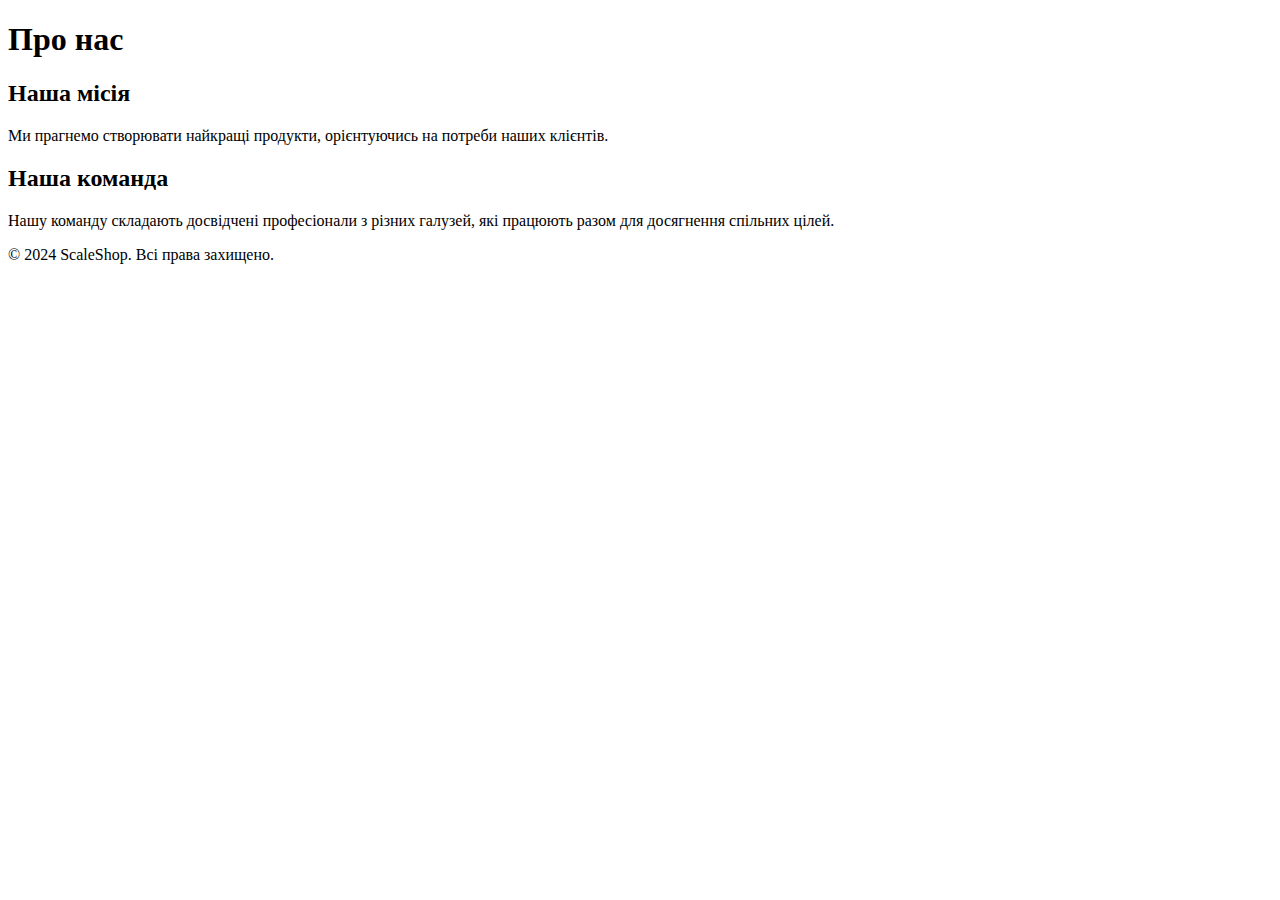
<file: product/about.html>
<!DOCTYPE html>
<html lang="uk">
<head>
    <meta charset="UTF-8">
    <meta name="viewport" content="width=device-width, initial-scale=1.0">
    <title>About Us</title>
    <link rel="stylesheet" href="product.css">
</head>
<body>
    <header>
        <h1>Про нас</h1>
    </header>

    <section class="about-section">
        <h2>Наша місія</h2>
        <p>Ми прагнемо створювати найкращі продукти, орієнтуючись на потреби наших клієнтів.</p>
    </section>

    <section class="team-section">
        <h2>Наша команда</h2>
        <p>Нашу команду складають досвідчені професіонали з різних галузей, які працюють разом для досягнення спільних цілей.</p>
    </section>

    <footer>
        <p>&copy; 2024 ScaleShop. Всі права захищено.</p>
    </footer>
</body>
</html>
</file>
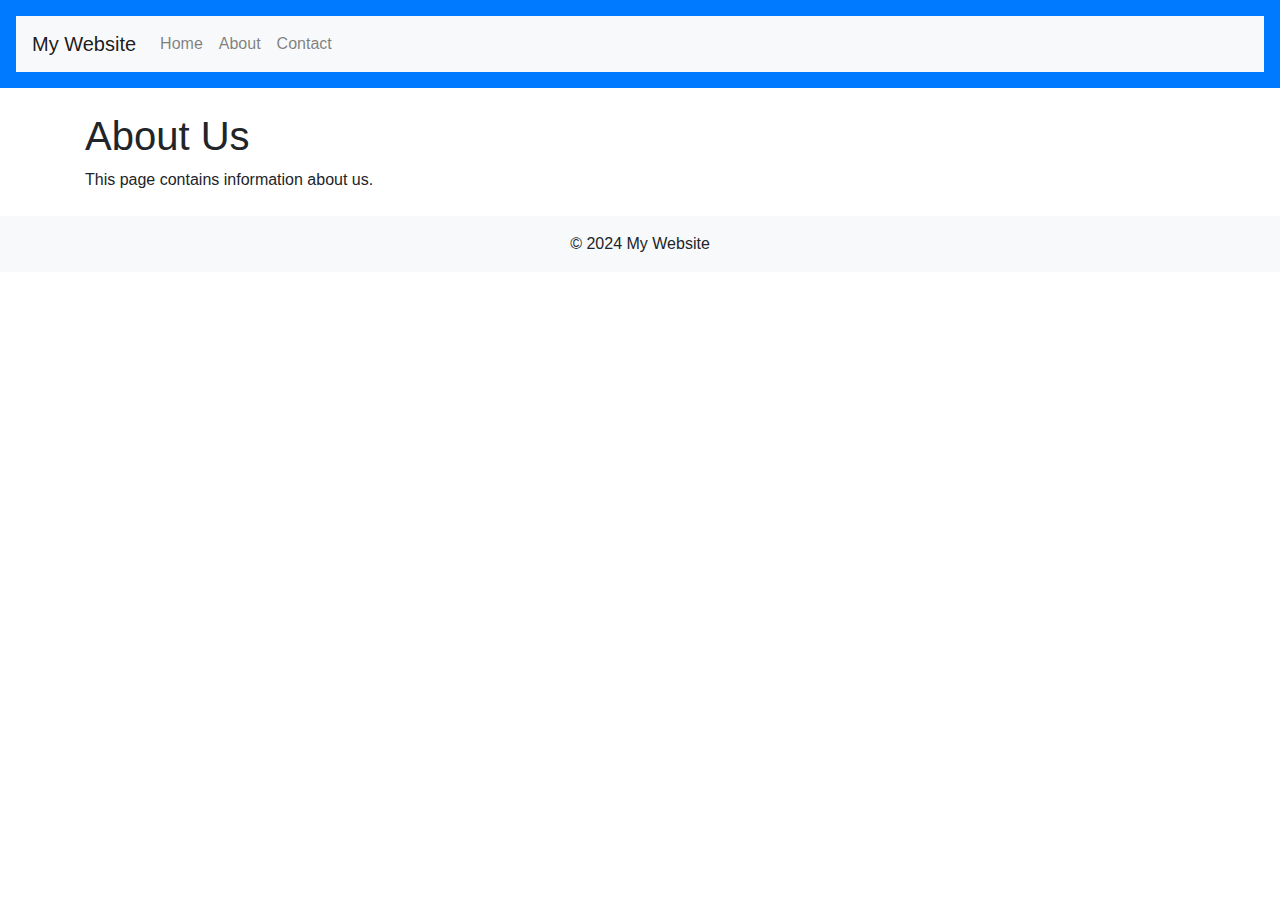
<file: WEB/about.html>
<!DOCTYPE html>
<html lang="en">
<head>
  <meta charset="UTF-8">
  <meta name="viewport" content="width=device-width, initial-scale=1.0">
  <title>About Us</title>

  <link href="https://stackpath.bootstrapcdn.com/bootstrap/4.5.2/css/bootstrap.min.css" rel="stylesheet">
</head>
<body>
  <header class="bg-primary text-white p-3">
    <nav class="navbar navbar-expand-lg navbar-light bg-light">
      <a class="navbar-brand" href="#">My Website</a>
      <div class="collapse navbar-collapse">
        <ul class="navbar-nav">
          <li class="nav-item">
            <a class="nav-link" href="index.html">Home</a>
          </li>
          <li class="nav-item">
            <a class="nav-link" href="about.html">About</a>
          </li>
          <li class="nav-item">
            <a class="nav-link" href="contact.html">Contact</a>
          </li>
        </ul>
      </div>
    </nav>
  </header>

  <main class="container mt-4">
    <h1>About Us</h1>
    <p>This page contains information about us.</p>
  </main>

  <footer class="bg-light text-center p-3 mt-4">
    &copy; 2024 My Website
  </footer>

  
  <script src="https://code.jquery.com/jquery-3.5.1.slim.min.js"></script>
  <script src="https://cdn.jsdelivr.net/npm/@popperjs/core@2.5.3/dist/umd/popper.min.js"></script>
  <script src="https://stackpath.bootstrapcdn.com/bootstrap/4.5.2/js/bootstrap.min.js"></script>
</body>
</html>
</file>
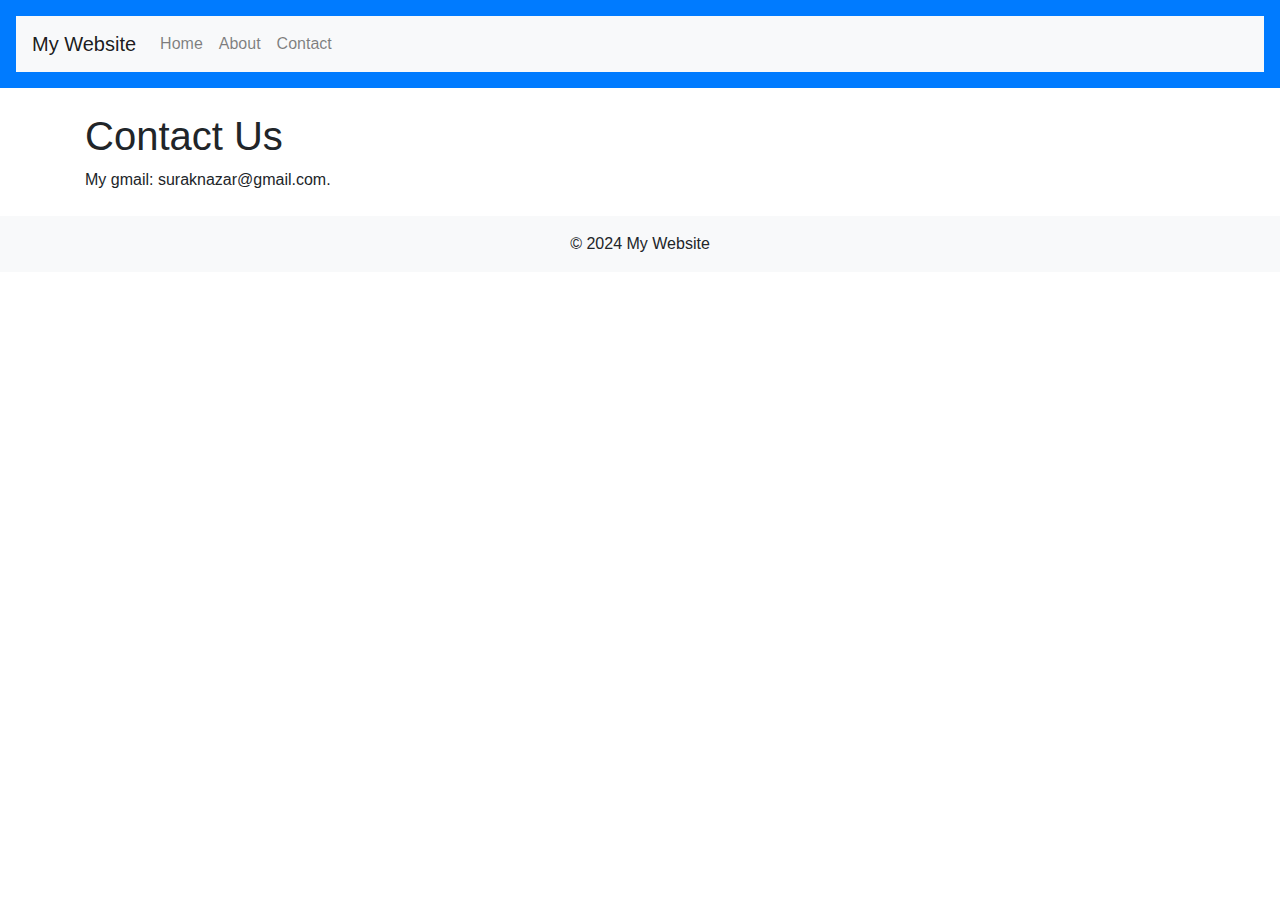
<file: WEB/contact.html>
<!DOCTYPE html>
<html lang="en">
<head>
  <meta charset="UTF-8">
  <meta name="viewport" content="width=device-width, initial-scale=1.0">
  <title>Contact Us</title>
  
  <link href="https://stackpath.bootstrapcdn.com/bootstrap/4.5.2/css/bootstrap.min.css" rel="stylesheet">
</head>
<body>
  <header class="bg-primary text-white p-3">
    <nav class="navbar navbar-expand-lg navbar-light bg-light">
      <a class="navbar-brand" href="#">My Website</a>
      <div class="collapse navbar-collapse">
        <ul class="navbar-nav">
          <li class="nav-item">
            <a class="nav-link" href="index.html">Home</a>
          </li>
          <li class="nav-item">
            <a class="nav-link" href="about.html">About</a>
          </li>
          <li class="nav-item">
            <a class="nav-link" href="contact.html">Contact</a>
          </li>
        </ul>
      </div>
    </nav>
  </header>

  <main class="container mt-4">
    <h1>Contact Us</h1>
    <p>My gmail: suraknazar@gmail.com.</p>
  </main>

  <footer class="bg-light text-center p-3 mt-4">
    &copy; 2024 My Website
  </footer>


  <script src="https://code.jquery.com/jquery-3.5.1.slim.min.js"></script>
  <script src="https://cdn.jsdelivr.net/npm/@popperjs/core@2.5.3/dist/umd/popper.min.js"></script>
  <script src="https://stackpath.bootstrapcdn.com/bootstrap/4.5.2/js/bootstrap.min.js"></script>
</body>
</html>
</file>
<file: product/product.css>
.container {
  max-width: 960px;
}

.icon-link > .bi {
  width: .75em;
  height: .75em;
}



.site-header {
  background-color: rgba(0, 0, 0, .85);
  -webkit-backdrop-filter: saturate(180%) blur(20px);
  backdrop-filter: saturate(180%) blur(20px);
}
.site-header a {
  color: #8e8e8e;
  transition: color .15s ease-in-out;
}
.site-header a:hover {
  color: #fff;
  text-decoration: none;
}



.product-device {
  position: absolute;
  right: 10%;
  bottom: -30%;
  width: 300px;
  height: 540px;
  background-color: #333;
  border-radius: 21px;
  transform: rotate(30deg);
}

.product-device::before {
  position: absolute;
  top: 10%;
  right: 10px;
  bottom: 10%;
  left: 10px;
  content: "";
  background-color: rgba(255, 255, 255, .1);
  border-radius: 5px;
}

.product-device-2 {
  top: -25%;
  right: auto;
  bottom: 0;
  left: 5%;
  background-color: #e5e5e5;
}




.flex-equal > * {
  flex: 1;
}
@media (min-width: 768px) {
  .flex-md-equal > * {
    flex: 1;
  }
}
</file>
